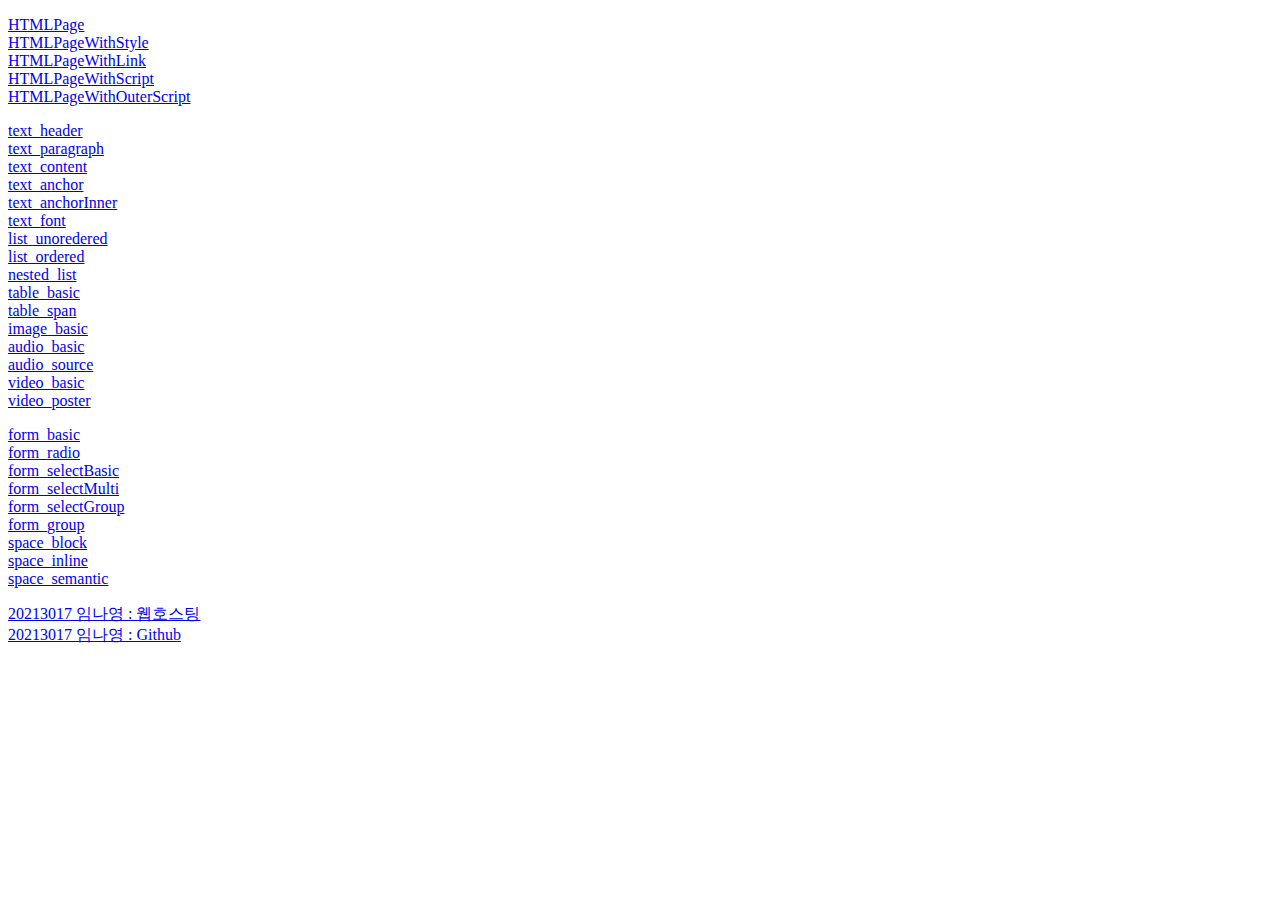
<file: index.html>
<!DOCTYPE html>
<html>
<head>
    <title>html2-4장</title> 
</head>
<body>
    <!--2장-->
    <p>
    <a href="file:///C:/Users/Im%20Na%20Young/Documents/%EA%B8%80%EB%AF%B8/2%ED%95%99%EB%85%84%201%ED%95%99%EA%B8%B0/%EC%9B%B9%ED%94%8C%EB%B0%8D/2%EC%9E%A5/HTMLPage.html">HTMLPage</a><br>
    <a href="file:///C:/Users/Im%20Na%20Young/Documents/%EA%B8%80%EB%AF%B8/2%ED%95%99%EB%85%84%201%ED%95%99%EA%B8%B0/%EC%9B%B9%ED%94%8C%EB%B0%8D/2%EC%9E%A5/HTMLPageWithStyle.html">HTMLPageWithStyle</a><br>
    <a href="file:///C:/Users/Im%20Na%20Young/Documents/%EA%B8%80%EB%AF%B8/2%ED%95%99%EB%85%84%201%ED%95%99%EA%B8%B0/%EC%9B%B9%ED%94%8C%EB%B0%8D/2%EC%9E%A5/HTMLPageWithLink.html">HTMLPageWithLink</a><br>
    <a href="file:///C:/Users/Im%20Na%20Young/Documents/%EA%B8%80%EB%AF%B8/2%ED%95%99%EB%85%84%201%ED%95%99%EA%B8%B0/%EC%9B%B9%ED%94%8C%EB%B0%8D/2%EC%9E%A5/HTMLPageWithScript.html">HTMLPageWithScript</a><br>
    <a href="file:///C:/Users/Im%20Na%20Young/Documents/%EA%B8%80%EB%AF%B8/2%ED%95%99%EB%85%84%201%ED%95%99%EA%B8%B0/%EC%9B%B9%ED%94%8C%EB%B0%8D/2%EC%9E%A5/HTMLPageWithOuterScript.html">HTMLPageWithOuterScript</a><br>
    </p>

    <!--3장-->
    <p>
    <a href="file:///C:/Users/Im%20Na%20Young/Documents/%EA%B8%80%EB%AF%B8/2%ED%95%99%EB%85%84%201%ED%95%99%EA%B8%B0/%EC%9B%B9%ED%94%8C%EB%B0%8D/3%EC%9E%A5/text_header.html">text_header</a><br>
    <a href="file:///C:/Users/Im%20Na%20Young/Documents/%EA%B8%80%EB%AF%B8/2%ED%95%99%EB%85%84%201%ED%95%99%EA%B8%B0/%EC%9B%B9%ED%94%8C%EB%B0%8D/3%EC%9E%A5/text_paragraph.html">text_paragraph</a><br>
    <a href="file:///C:/Users/Im%20Na%20Young/Documents/%EA%B8%80%EB%AF%B8/2%ED%95%99%EB%85%84%201%ED%95%99%EA%B8%B0/%EC%9B%B9%ED%94%8C%EB%B0%8D/3%EC%9E%A5/text_content.html">text_content</a><br>
    <a href="file:///C:/Users/Im%20Na%20Young/Documents/%EA%B8%80%EB%AF%B8/2%ED%95%99%EB%85%84%201%ED%95%99%EA%B8%B0/%EC%9B%B9%ED%94%8C%EB%B0%8D/3%EC%9E%A5/text_anchor.html">text_anchor</a><br>
    <a href="file:///C:/Users/Im%20Na%20Young/Documents/%EA%B8%80%EB%AF%B8/2%ED%95%99%EB%85%84%201%ED%95%99%EA%B8%B0/%EC%9B%B9%ED%94%8C%EB%B0%8D/3%EC%9E%A5/text_anchorInner.html">text_anchorInner</a><br>
    <a href="file:///C:/Users/Im%20Na%20Young/Documents/%EA%B8%80%EB%AF%B8/2%ED%95%99%EB%85%84%201%ED%95%99%EA%B8%B0/%EC%9B%B9%ED%94%8C%EB%B0%8D/3%EC%9E%A5/text_font.html">text_font</a><br>
    <a href="file:///C:/Users/Im%20Na%20Young/Documents/%EA%B8%80%EB%AF%B8/2%ED%95%99%EB%85%84%201%ED%95%99%EA%B8%B0/%EC%9B%B9%ED%94%8C%EB%B0%8D/3%EC%9E%A5/list_unordered.html">list_unoredered</a><br>
    <a href="file:///C:/Users/Im%20Na%20Young/Documents/%EA%B8%80%EB%AF%B8/2%ED%95%99%EB%85%84%201%ED%95%99%EA%B8%B0/%EC%9B%B9%ED%94%8C%EB%B0%8D/3%EC%9E%A5/list_ordered.html">list_ordered</a><br>
    <a href="file:///C:/Users/Im%20Na%20Young/Documents/%EA%B8%80%EB%AF%B8/2%ED%95%99%EB%85%84%201%ED%95%99%EA%B8%B0/%EC%9B%B9%ED%94%8C%EB%B0%8D/3%EC%9E%A5/nested_list.html">nested_list</a><br>
    <a href="file:///C:/Users/Im%20Na%20Young/Documents/%EA%B8%80%EB%AF%B8/2%ED%95%99%EB%85%84%201%ED%95%99%EA%B8%B0/%EC%9B%B9%ED%94%8C%EB%B0%8D/3%EC%9E%A5/table_basic.html">table_basic</a><br>
    <a href="file:///C:/Users/Im%20Na%20Young/Documents/%EA%B8%80%EB%AF%B8/2%ED%95%99%EB%85%84%201%ED%95%99%EA%B8%B0/%EC%9B%B9%ED%94%8C%EB%B0%8D/3%EC%9E%A5/table_span.html">table_span</a><br>
    <a href="file:///C:/Users/Im%20Na%20Young/Documents/%EA%B8%80%EB%AF%B8/2%ED%95%99%EB%85%84%201%ED%95%99%EA%B8%B0/%EC%9B%B9%ED%94%8C%EB%B0%8D/3%EC%9E%A5/image_basic.html">image_basic</a><br>
    <a href="file:///C:/Users/Im%20Na%20Young/Documents/%EA%B8%80%EB%AF%B8/2%ED%95%99%EB%85%84%201%ED%95%99%EA%B8%B0/%EC%9B%B9%ED%94%8C%EB%B0%8D/3%EC%9E%A5/audio_basic.html">audio_basic</a><br>
    <a href="file:///C:/Users/Im%20Na%20Young/Documents/%EA%B8%80%EB%AF%B8/2%ED%95%99%EB%85%84%201%ED%95%99%EA%B8%B0/%EC%9B%B9%ED%94%8C%EB%B0%8D/3%EC%9E%A5/audio_source.html">audio_source</a><br>
    <a href="file:///C:/Users/Im%20Na%20Young/Documents/%EA%B8%80%EB%AF%B8/2%ED%95%99%EB%85%84%201%ED%95%99%EA%B8%B0/%EC%9B%B9%ED%94%8C%EB%B0%8D/3%EC%9E%A5/video_basic.html">video_basic</a><br>
    <a href="file:///C:/Users/Im%20Na%20Young/Documents/%EA%B8%80%EB%AF%B8/2%ED%95%99%EB%85%84%201%ED%95%99%EA%B8%B0/%EC%9B%B9%ED%94%8C%EB%B0%8D/3%EC%9E%A5/video_poster.html">video_poster</a><br>
    </p>

    <!--4장-->
    <p>
    <a href="file:///C:/Users/Im%20Na%20Young/Documents/%EA%B8%80%EB%AF%B8/2%ED%95%99%EB%85%84%201%ED%95%99%EA%B8%B0/%EC%9B%B9%ED%94%8C%EB%B0%8D/4%EC%9E%A5/form_basic.html">form_basic</a><br>
    <a href="file:///C:/Users/Im%20Na%20Young/Documents/%EA%B8%80%EB%AF%B8/2%ED%95%99%EB%85%84%201%ED%95%99%EA%B8%B0/%EC%9B%B9%ED%94%8C%EB%B0%8D/4%EC%9E%A5/form_radio.html">form_radio</a><br>
    <a href="file:///C:/Users/Im%20Na%20Young/Documents/%EA%B8%80%EB%AF%B8/2%ED%95%99%EB%85%84%201%ED%95%99%EA%B8%B0/%EC%9B%B9%ED%94%8C%EB%B0%8D/4%EC%9E%A5/form_selectBasic.html">form_selectBasic</a><br>
    <a href="file:///C:/Users/Im%20Na%20Young/Documents/%EA%B8%80%EB%AF%B8/2%ED%95%99%EB%85%84%201%ED%95%99%EA%B8%B0/%EC%9B%B9%ED%94%8C%EB%B0%8D/4%EC%9E%A5/form_selectMulti.html">form_selectMulti</a><br>
    <a href="file:///C:/Users/Im%20Na%20Young/Documents/%EA%B8%80%EB%AF%B8/2%ED%95%99%EB%85%84%201%ED%95%99%EA%B8%B0/%EC%9B%B9%ED%94%8C%EB%B0%8D/4%EC%9E%A5/form_selectGroup.html">form_selectGroup</a><br>
    <a href="file:///C:/Users/Im%20Na%20Young/Documents/%EA%B8%80%EB%AF%B8/2%ED%95%99%EB%85%84%201%ED%95%99%EA%B8%B0/%EC%9B%B9%ED%94%8C%EB%B0%8D/4%EC%9E%A5/form_group.html">form_group</a><br>
    <a href="file:///C:/Users/Im%20Na%20Young/Documents/%EA%B8%80%EB%AF%B8/2%ED%95%99%EB%85%84%201%ED%95%99%EA%B8%B0/%EC%9B%B9%ED%94%8C%EB%B0%8D/4%EC%9E%A5/space_block.html">space_block</a><br>
    <a href="file:///C:/Users/Im%20Na%20Young/Documents/%EA%B8%80%EB%AF%B8/2%ED%95%99%EB%85%84%201%ED%95%99%EA%B8%B0/%EC%9B%B9%ED%94%8C%EB%B0%8D/4%EC%9E%A5/space_inline.html">space_inline</a><br>
    <a href="file:///C:/Users/Im%20Na%20Young/Documents/%EA%B8%80%EB%AF%B8/2%ED%95%99%EB%85%84%201%ED%95%99%EA%B8%B0/%EC%9B%B9%ED%94%8C%EB%B0%8D/4%EC%9E%A5/space_semantic.html#">space_semantic</a><br>
    </p>
    <!--웹호스팅-->
    <a href="file:///C:/Users/Im%20Na%20Young/Documents/%EA%B8%80%EB%AF%B8/2%ED%95%99%EB%85%84%201%ED%95%99%EA%B8%B0/%EC%9B%B9%ED%94%8C%EB%B0%8D/index.html">20213017 임나영 : 웹호스팅</a><br>
    <a href="https://github.com/najoy0223/22webprogramming">20213017 임나영 : Github</a>
</body>
</html>
</file>
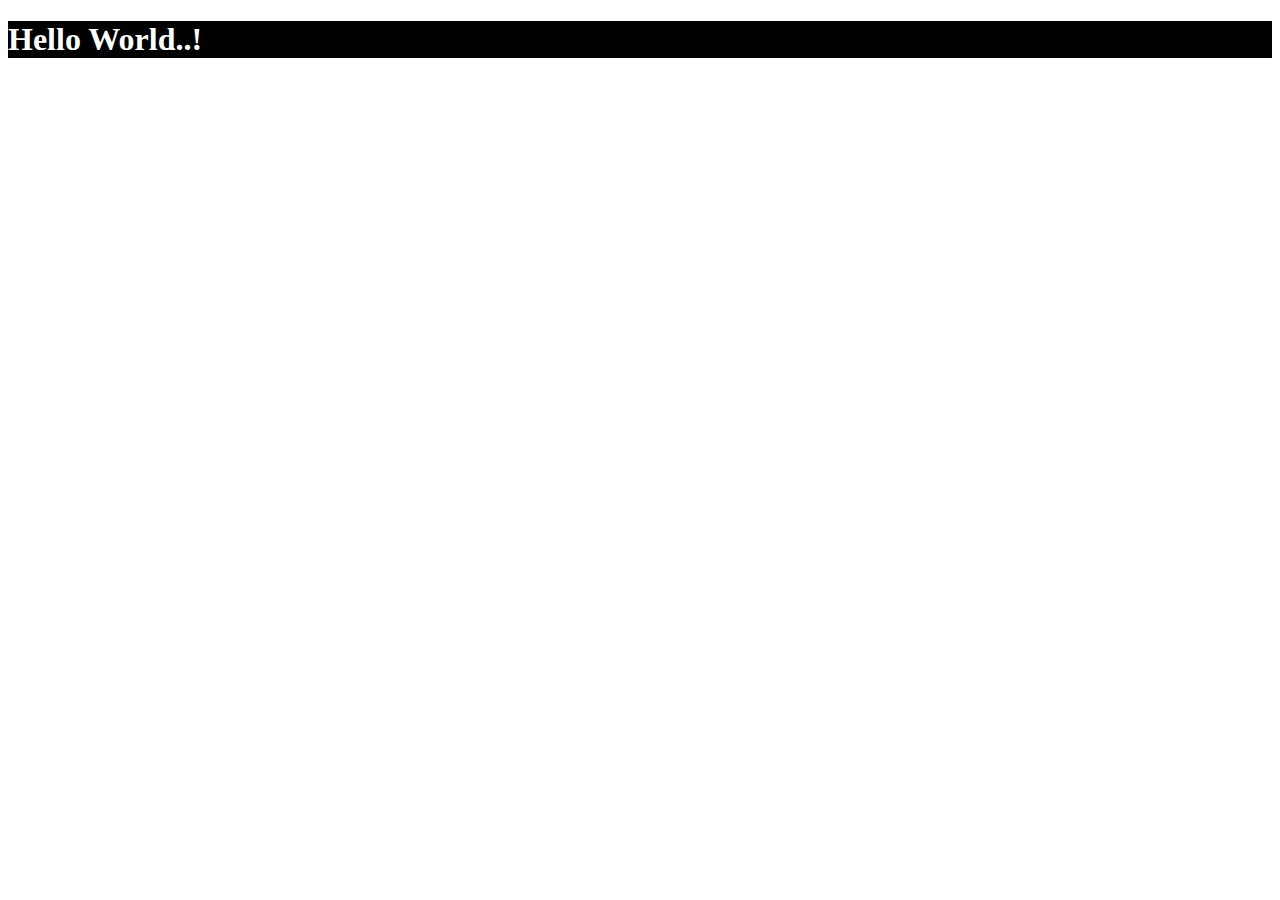
<file: HTMLPageWithLink.html>
<!DOCTYPE html>
<html>
<head>
    <title>HTML5 Basic</title>
    <link rel="stylesheet" href="Style.css"><!--rel : stylesheet와 연결, href : 같은 위치에 있는 Style.css파일 불러오기-->
</head>
<body>
    <h1>Hello World..!</h1>
</body>
</html>
</file>
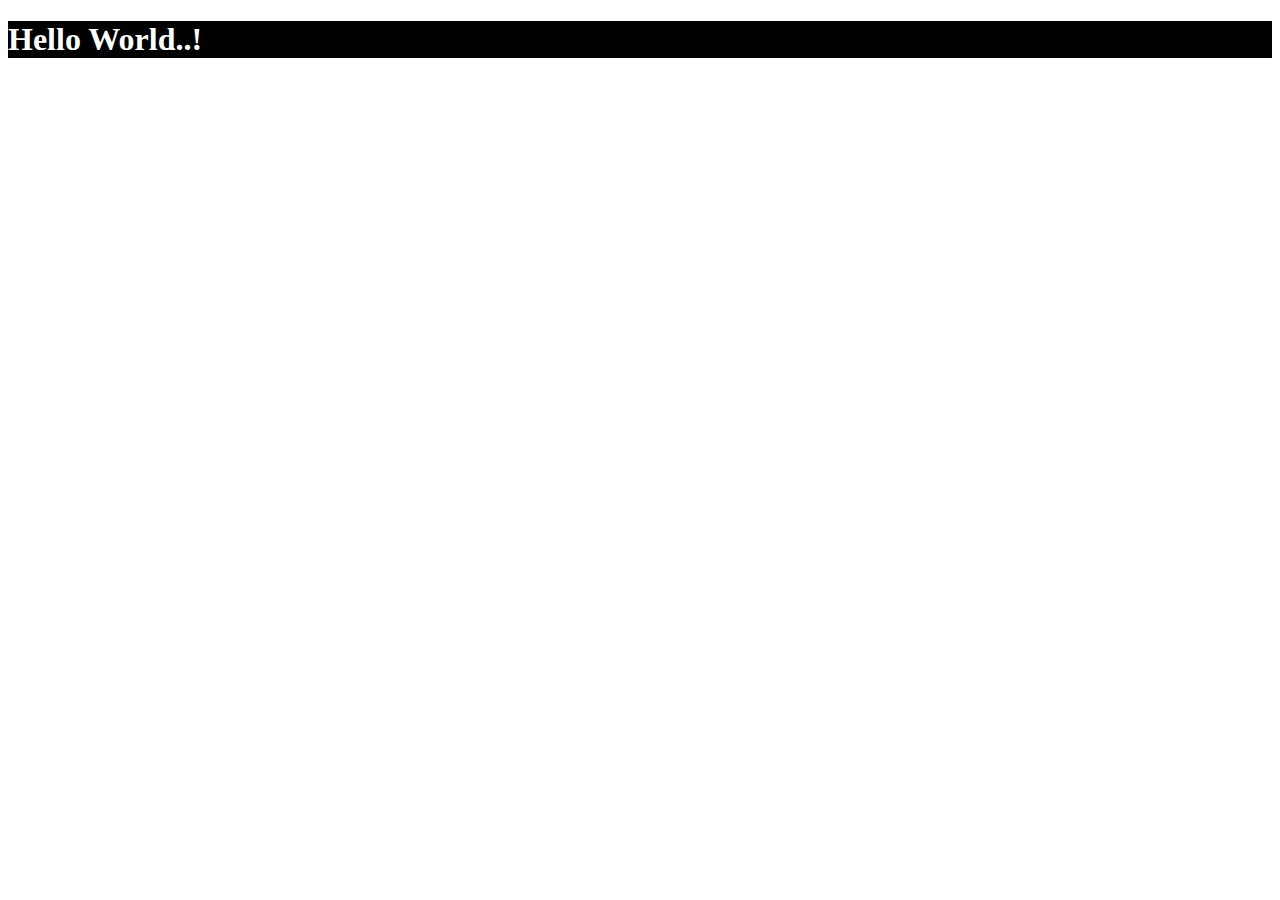
<file: index.HTMLPageWithStyle.html>
<!DOCTYPE html>
<html>
<head>
    <title>HTML5 Basic</title>
    <style>
        h1{
            color:white;
            background:black;
        }
    </style>
</head>
<body>
    <h1>Hello World..!</h1>
</body>
</html>
</file>
<file: Style.css>
h1{
    color:white;
    background:black;
}
</file>
